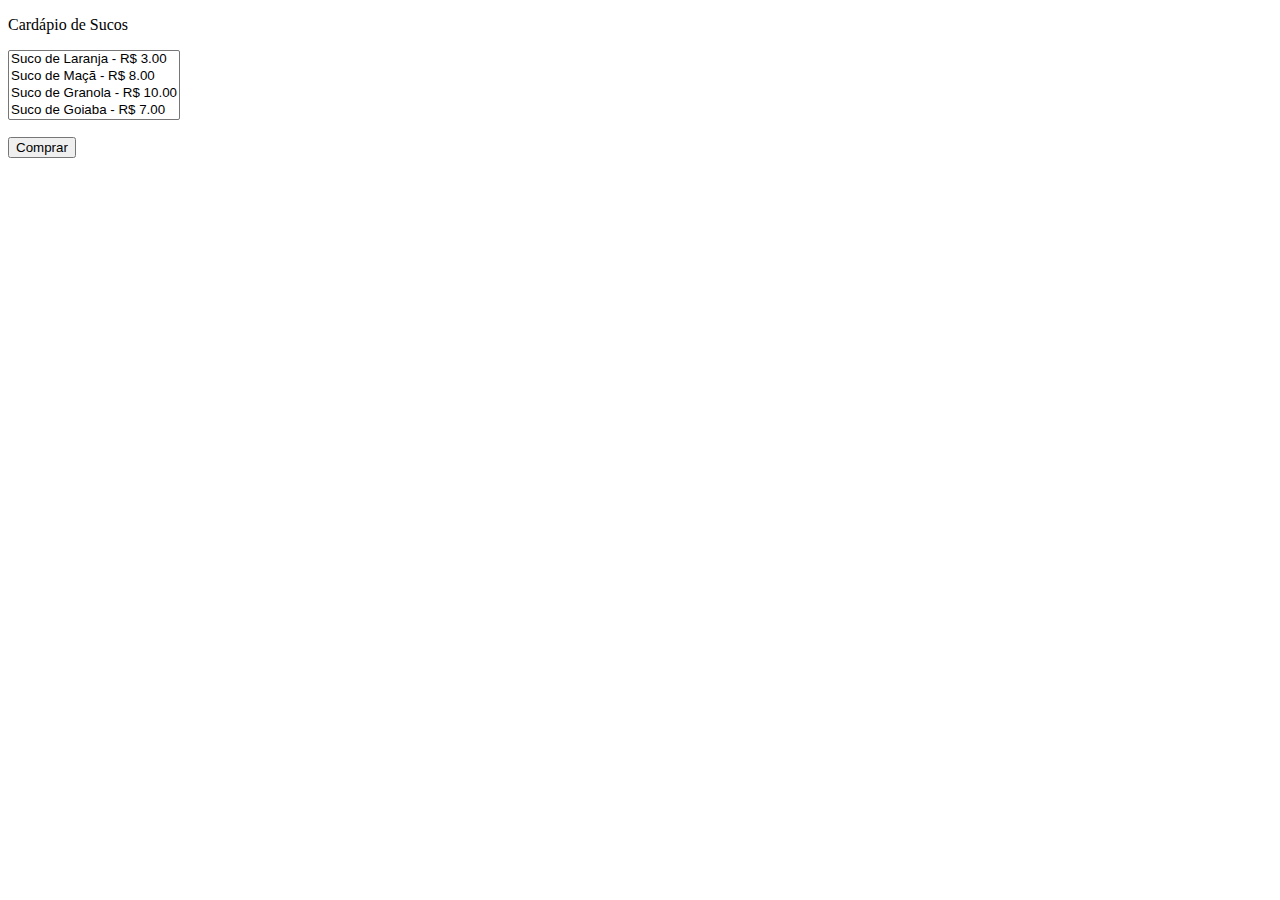
<file: Desenvolvimento para Cliente Web/003 - Aula/index.html>
<!DOCTYPE html>
<html lang="en">
<head>
    <meta charset="UTF-8">
    <meta name="viewport" content="width=device-width, initial-scale=1.0">
    <title>Lista de Sucos</title> <!--Aplicativo HTML + JS que recebe dados e somente imprime na tela os sucos
    que tenham o valor acima de R$ 5.00. -->
    <script></script>
</head>
<body>
    <p><label for="Menu de Sucos"> Cardápio de Sucos </label><p>
        <select id="MDS" multiple>
            <option value="Opção 1"> Suco de Laranja - R$ 3.00</option>
            <option value="Opção 2"> Suco de Maçã - R$ 8.00</option>
            <option value="Opção 3">Suco de Granola - R$ 10.00</option>
            <option value="Opção 4">Suco de Goiaba - R$ 7.00</option>
        </select>
<p><button id="botao">Comprar</button><p>

</body>
</html>
</file>
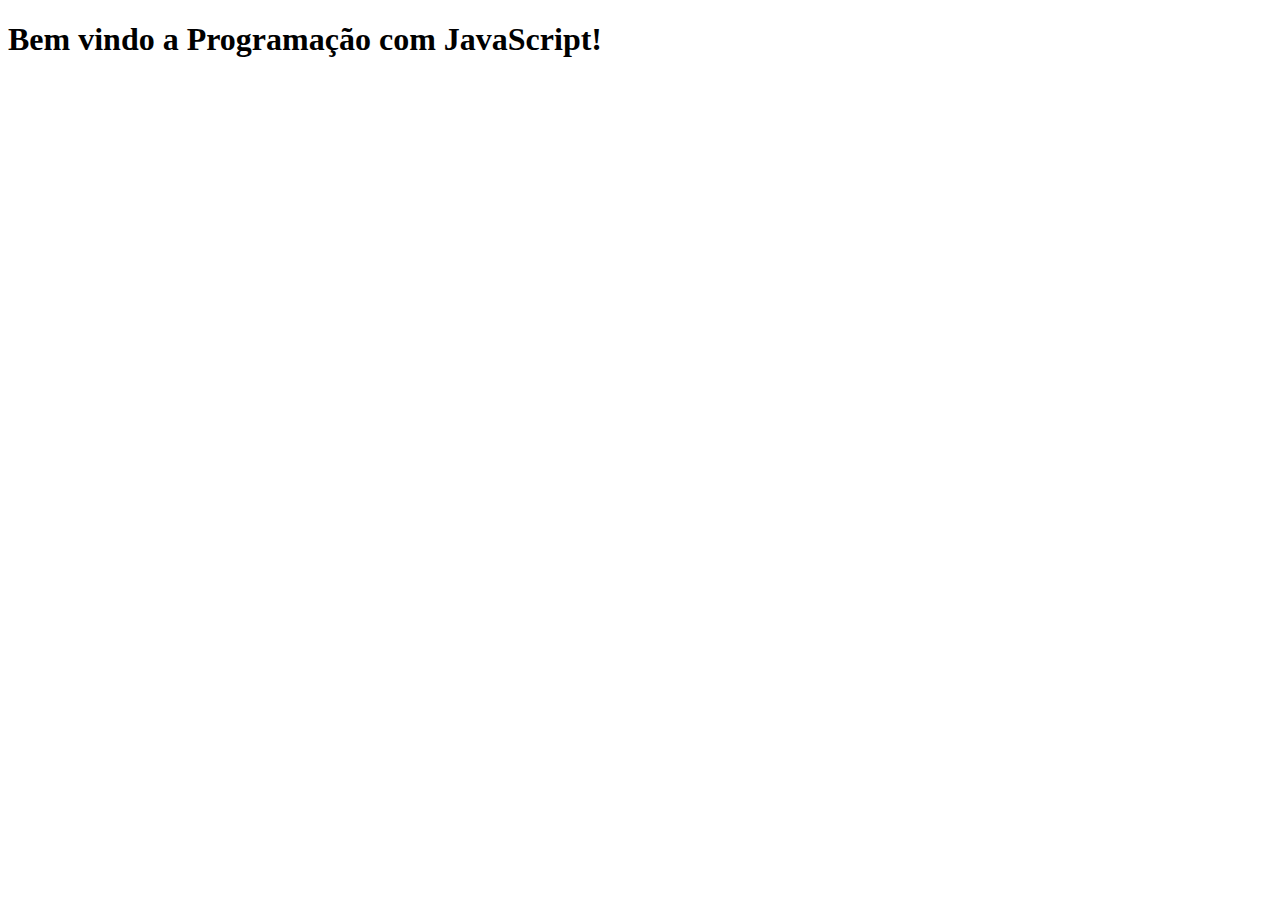
<file: Desenvolvimento para Cliente Web/001 - Introdução JS/Javascript em Arquivo Externo/Pagina.html>
<!DOCTYPE html>
<html lang=""pt-br">
<head>
    <meta charset="UTF-8">
    <title>Minha Página HTML</title>
</head>
<body>
    <!-- Aqui a gente coloca o conteúdo da página. -->

    <script src="script.js"></script>
    
</body>
</html>
</file>
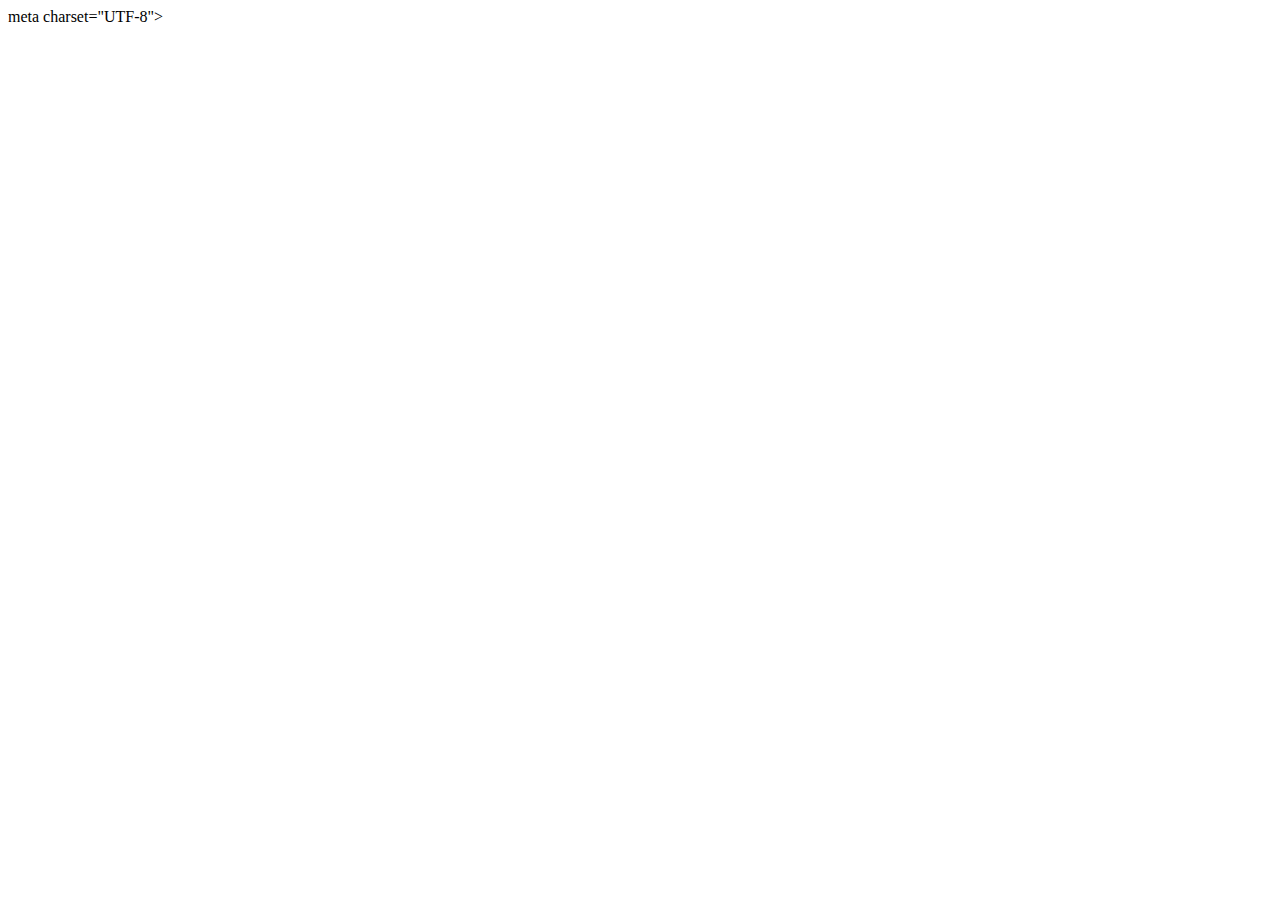
<file: Desenvolvimento para Cliente Web/001 - Introdução JS/Javascript interno/Javascript interno.html>
<!DOCTYPE html>
<html lang="pt-br">
    <head>
        meta charset="UTF-8">
        <title>Minha Página</title>
    </head>
<body>
    <!-- Conteúdo da Página -->
     <script>
        alert("Olá Mundo!");
     </script>
</body>
</html>
</file>
